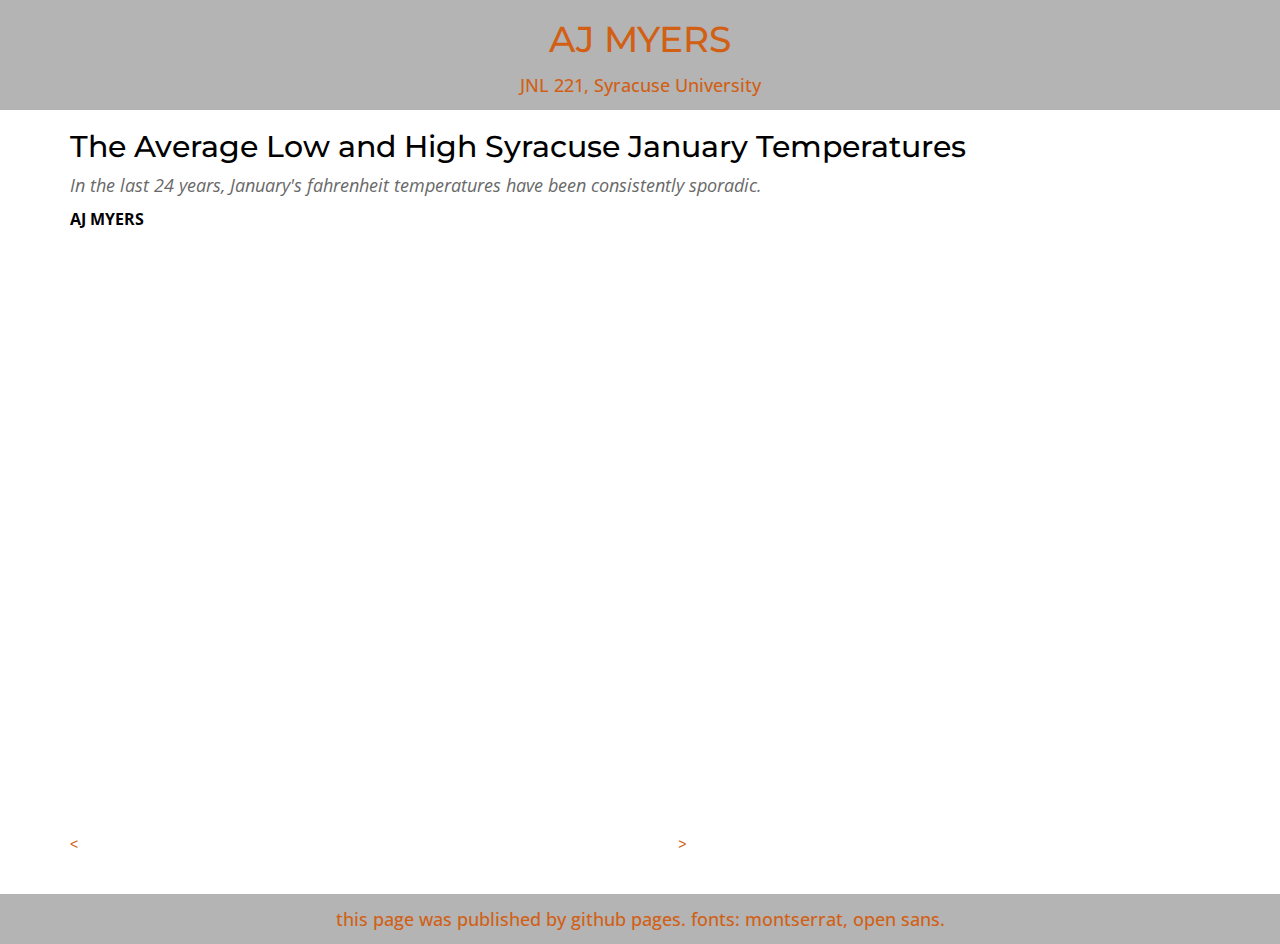
<file: index.html>
<!-- This is an html page for Prof. Husain's JNL221.
This page will be used at times for explaining homework instructions
or displaying student work. -->

<!DOCTYPE html>
<html>
<head>
	<meta charset="utf-8">
	<title>Foundations Of Data And Digital Journalism</title>
	<link href='https://fonts.googleapis.com/css?family=Open+Sans:300italic,400italic,600italic,400,300,600,700&subset=latin,latin-ext' rel='stylesheet' type='text/css'>
	<link href='https://fonts.googleapis.com/css?family=Montserrat:400,700' rel='stylesheet' type='text/css'>
	<link href="https://netdna.bootstrapcdn.com/bootstrap/3.0.3/css/bootstrap.min.css" rel="stylesheet">
	<link type="text/css" rel="stylesheet" href="../index.css" />
</head>

<!-- DO NOT EDIT ANYTHING IN THE HEAD TAG ^ -->

<body>
	
	<!-- Intro row -->
	<div id="intro" class="col-sm-12">
		<h1> <!-- /// EDITABLE ONE /// --> AJ MYERS</h1>
		<h4> <!-- /// EDITABLE TWO /// --> JNL 221, Syracuse University</h4>
	</div>

	<div class="container content">
		<!-- /// EDITABLE FOUR /// -->
		<h2>The Average Low and High Syracuse January Temperatures</h2>
		<p class="subhed">In the last 24 years, January's fahrenheit temperatures have been consistently sporadic.</p>
		<p class="byline">AJ MYERS</p>

		<<iframe title="The Average  Low and High Syracuse January Temperatures " aria-label="Range Plot" id="datawrapper-chart-TdCSb" src="https://datawrapper.dwcdn.net/TdCSb/2/" scrolling="no" frameborder="0" style="border: none;" width="600" height="588" data-external="1"></iframe>><script type="text/javascript">!function(){"use strict";window.addEventListener("message",(function(e){if(void 0!==e.data["datawrapper-height"]){var t=document.querySelectorAll("iframe");for(var a in e.data["datawrapper-height"])for(var r=0;r<t.length;r++){if(t[r].contentWindow===e.source)t[r].style.height=e.data["datawrapper-height"][a]+"px"}}}))}();</script>

	</div>


  	<!-- About Row -->
	<div class="row">
		<div id="end" class="col-sm-12">
			<h4> <!-- /// EDITABLE THREE /// --> this page was published by github pages. fonts: montserrat, open sans.</h4>
		</div>
	</div>

</body>
</html>
</file>
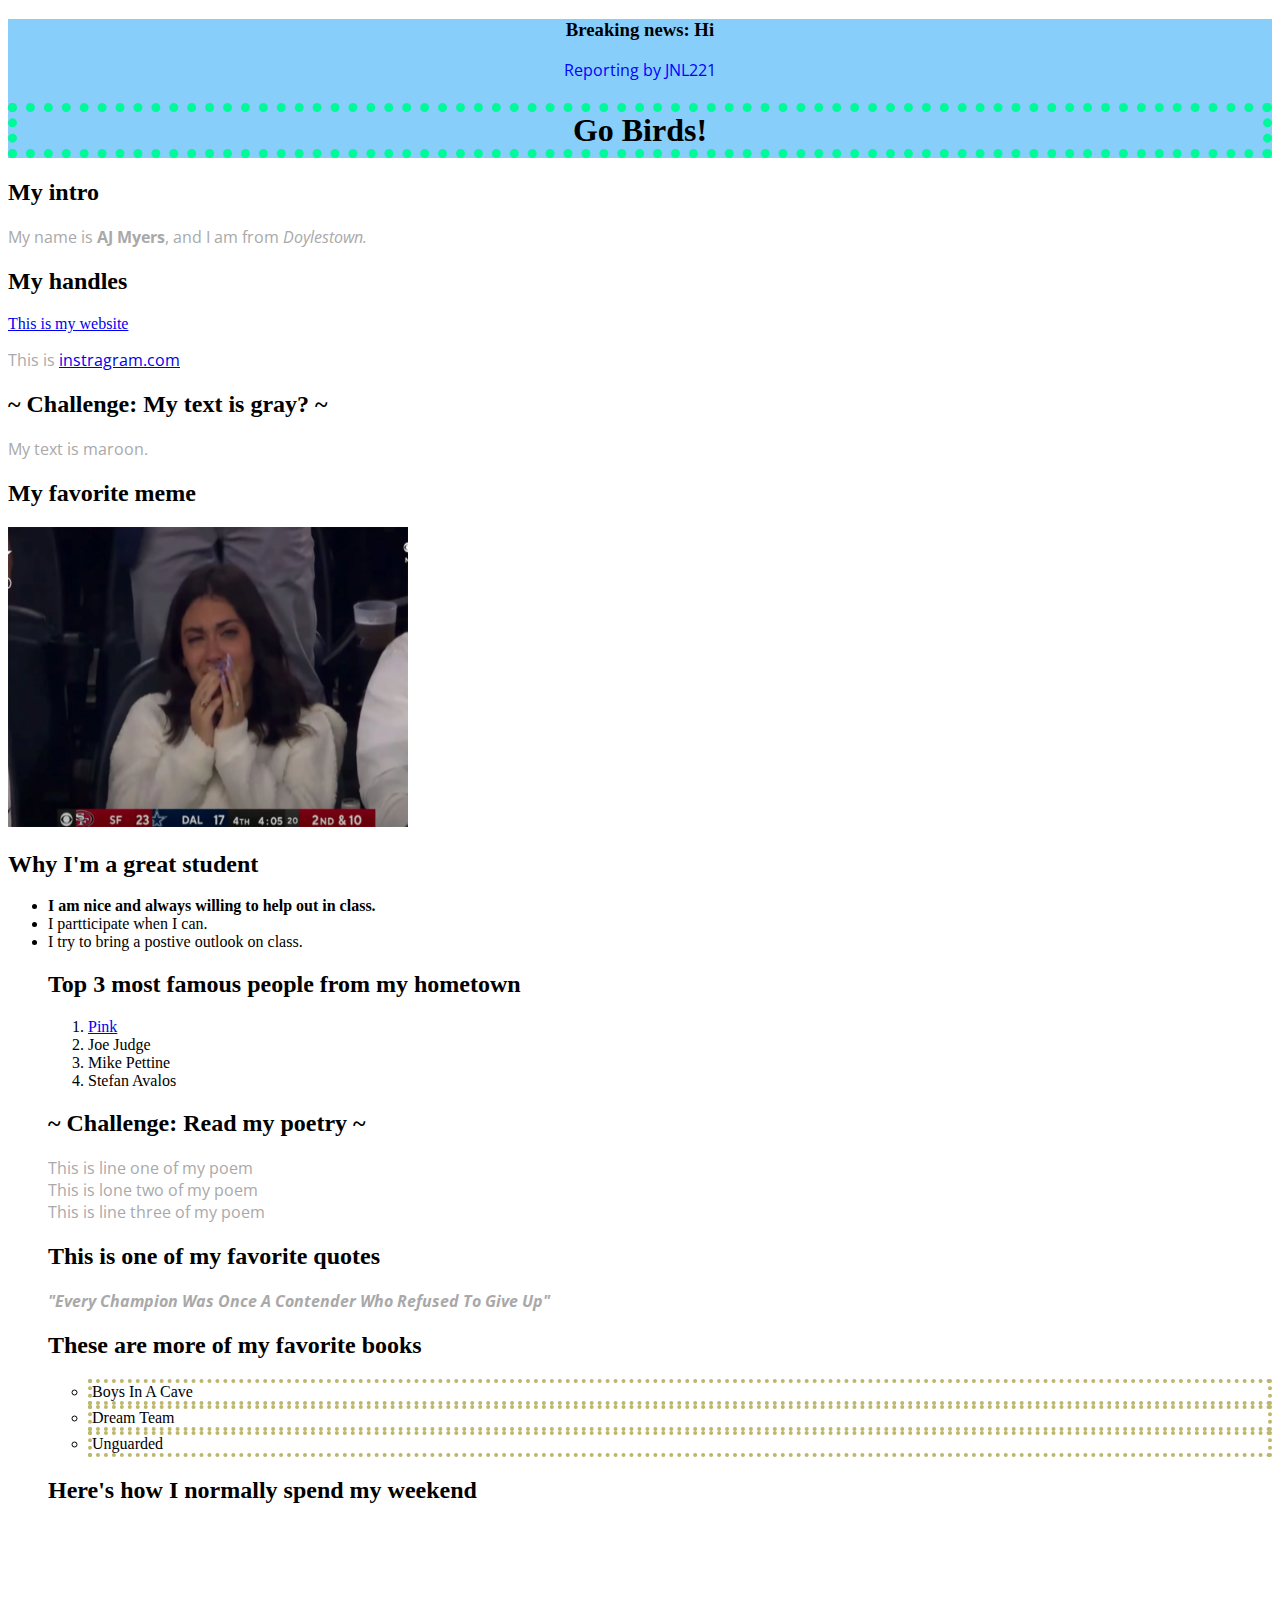
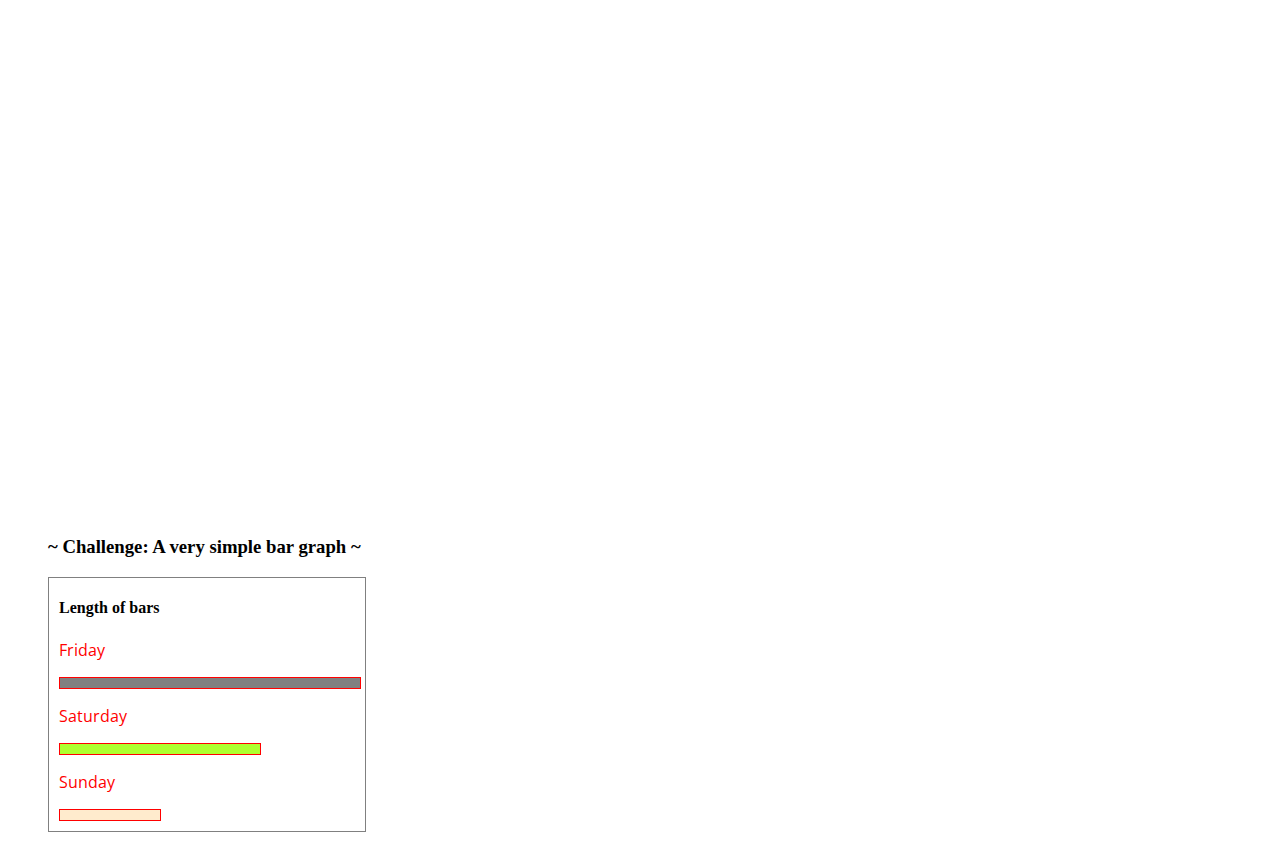
<file: basic.html>
<!-- Complete this worksheet in HTML and CSS. Instructions are as comments; you may use reference_sheet.html and the internet to jog your memory on HTML tags and CSS. -->

<!DOCTYPE html>
<html>
    <head>
        <meta charset="utf-8">
        <title>Basic HTML</title>
        <link href='https://fonts.googleapis.com/css?family=Open+Sans:300italic,400italic,600italic,400,300,600,700&subset=latin,latin-ext' rel='stylesheet' type='text/css'>
        
        <style>
        .alert {
            height: 100px:;
            width: auto;
            boarder: 2px solid black;
            margin: 5px auto:;
            text-align: center;
        }
        #byline {
            color: blue;
            width: auto;
        }

        div.transbox {
            background-color: rgba(255, 255, 255, 0.4);
            -webkit-backrop-filter: blur(5px);
            backrop-filter: blur(5px);
        }


        .alert {
            background-color: lightskyblue;
        }
            h1 {
                border: 9px dotted mediumspringgreen;
                frontfamily:!important;
            }

            p {
                color: darkgray;
                font-size: 16px;
                font-family: 'Open Sans', serif;
                width: 50%;
            }
            #quote {
                color: darkgray;
                font-style: italic;
              
            }
            .book {
                border: 4px dotted darkkhaki;
            }

            #bargraph {
                border: 1px solid gray;
                padding-left: 10px;
                padding-bottom: 10px;
                width: 25%;
            }
            .bar_label {
                color: red;
            }
            #longest {
                width: 300px;
                height: 10px;
                background: gray;
                border: 1px solid red;
            }
            #longer {
              width: 200px;
                height: 10px;
                background: greenyellow;
                border: 1px solid red;  
            }
            #long {
               width: 100px;
                height: 10px;
                background: blanchedalmond;
                border: 1px solid red; 

        </style>
    </head>
    
    <body>
       <!-- Messing with CSS  -->
       <div class="alert"> 
       <h3>Breaking news: Hi</h3> 
       <p id="byline">Reporting by JNL221</p>

       <h1>Go Birds!</h1> 
   </div>

   <div class="transbox"> </div>
        
        <h2>My intro</h2>
        <!-- Include: a brief intro to yourself -- where you're from, what you like to do for fun, what you're studying, and who your community or family is. -->
        <!-- Tags to use: <p>, <strong>, <i> -->
        <p>My name is <strong>AJ Myers</strong>, and I am from <i>Doylestown.</i></p> 
        

        <h2>My handles</h2>
        <!-- Include: at least two handles for your social media accounts -->
        <!-- Tags to use: <p>, <a> -->
        <a href="https://www.google.com//" target="_blank">This is my website</a> 
        <p>This is <a href="http://instagram.com" target="_blank">instragram.com</a> </p>
        

    
        <h2> ~ Challenge: My text is gray? ~</h2>
        <!-- Challenge! The text in your p tags is currently maroon. Figure out why and make it dark gray, using a hex code. (Hint: use google to find a hex code for a dark gray) When you're done, change the text in the <p> tag below to "My text is gray." -->
        <p>My text is maroon.</p>


        <h2>My favorite meme</h2>
        <!-- Include: "large_wink.png" as an image -->
        <!-- Tags to use: <img> -->
        <!-- Hint! Use 'reference_sheet.html', which you downloaded with this file, to remember how to include an image. -->
        <img src="crying-cowboys-fan-meme-viral-emily.png" alt="an image of a Cowboys fan crying after the team playoff defeat" height="300px" width="400px">

    
        <h2>Why I'm a great student</h2>
        <!-- Include: Use 'reference_sheet.html' to figure out how to add an unordered list here -->
        <!-- Tags to use: <ul>, <li>, <strong> -->
        <ul> 
            <li><strong>I am nice and always willing to help out in class.</strong></li>
            <li>I partticipate when I can.</li>
            <li>I try to bring a postive outlook on class.</li> 

    
        <h2>Top 3 most famous people from my hometown</h2>
        <!-- Include: an ordered list -->
        <!-- Tags to use: <ol>, <li>, <a> -->
        <ol>
            <li><a href="a "href="https://en.wikipedia.org/wiki/Pink_(singer)" target="_blank">Pink</a>
            <li>Joe Judge</li>
            <li>Mike Pettine</li>
            <li>Stefan Avalos</li>
         </ol>


        <h2> ~ Challenge: Read my poetry ~</h2>
        <!-- Challenge! Use the internet to figure out what a <br> tag is. Write a short poem about your college experience so far. -->
        <!-- Tags to use: <p> tags for your lines of poetry, and at least two <br> tags -->
            <p>This is line one of my poem<br>This is lone two of my poem<br>This is line three of my poem</p>
    

        <h2>This is one of my favorite quotes</h2>
        <!-- Include: a quote from a book -- quote should be in italics and gray, title of source should be in an <h3> tag -->
        <!-- Tags to use: <h3>, <p> with an id named 'quote' that is styled in the <style> section -->
    
        <h3> <p id="quote">"Every Champion Was Once A Contender Who Refused To Give Up" </p> </h3> 


        <h2>These are more of my favorite books</h2>
        <!-- Include: an unordered list of at least three books, list items should have a border -->
        <!-- Tags to use: <ul>, <li> with classes named 'book' that is styled in the <style> section -->
            <ul>
                <li class="book">Boys In A Cave</li>
                <li class="book">Dream Team</li>
                <li class="book">Unguarded</li>
            </ul>
    
        

        <h2>Here's how I normally spend my weekend</h2>
        <!-- Include: a complete Datawrapper chart (you can make up data) showing what you normally spend time on over the weekend; must include all requirements of a complete chart (hed, subhed, intentional colors, byline, etc.) -->
        <!-- Tags to use: <iframe> -->
                <iframe title="How I spend my weekend" aria-label="Pie Chart" id="datawrapper-chart-6HkZc" src=https://datawrapper.dwcdn.net/aNf8K/1/ scrolling="no" frameborder="0" style="width: 0; min-width: 100% !important; border: none;" height="590" data-external="1"></iframe><script type="text/javascript">!function(){"use strict";window.addEventListener("message",(function(a){if(void 0!==a.data["datawrapper-height"]){var e=document.querySelectorAll("iframe");for(var t in a.data["datawrapper-height"])for(var r=0;r<e.length;r++)if(e[r].contentWindow===a.source){var i=a.data["datawrapper-height"][t]+"px";e[r].style.height=i}}}))}();
</script>
        </div>
    


        <h3>~ Challenge: A very simple bar graph ~</h3>
        <!-- Challenge! Add CSS styles to '#longer' and '#long' to make the bar graph look like it's ordered from longest to shortest. (Use the CSS in #longest as a reference.) You may also change the h4 text and the p text to make this simple bar chart reflect real (or fake) data. -->

        <div id="bargraph">
            <h4>Length of bars</h4>
            <p class="bar_label">Friday</p>
            <div id="longest"></div>
            <p class="bar_label">Saturday</p>
            <div id="longer"></div>
            <p class="bar_label">Sunday</p>
            <div id="long"></div>
        </div>
     
    </body>
</html>
</file>
<file: index.css>
h6 {
	font-style: italic;
	background-color: #cccccc;
}

h1 {
	font-family: 'Montserrat', serif;
}
h2 {
	font-family: 'Montserrat', serif;
	color: black;
}
h3 {
	font-family: 'Montserrat', serif;
	/*font-weight: bold;*/
	color: black;
}
h4 {
	font-family: 'Open Sans', serif;
	line-height: 30px;
}
p.subhed {
	color: #696969;
   	font-style: italic;
   	font-size: 18px;
   	font-family: 'Open Sans', serif;
}
p.byline {
	color: black;
	font-weight: bold;
	font-family: 'Open Sans', serif;
	font-size: 16px;
	margin-bottom: 30px;
}
p {
	color: #696969;
	font-size: 16px;
	font-family: 'Open Sans', serif;
}
#intro {
	background-color: #b4b4b4;
	color: #D16014;
	text-align: center;
	margin-bottom: 20px;
}
.content {
	background-color: white;
	border-top: 2px solid black;
	margin-bottom: 40px;
	color: #D16014;
}
#end {
	background-color: #b4b4b4;
	color: #D16014;
	text-align:	center;
	/*margin-bottom: 50px;*/
</file>
